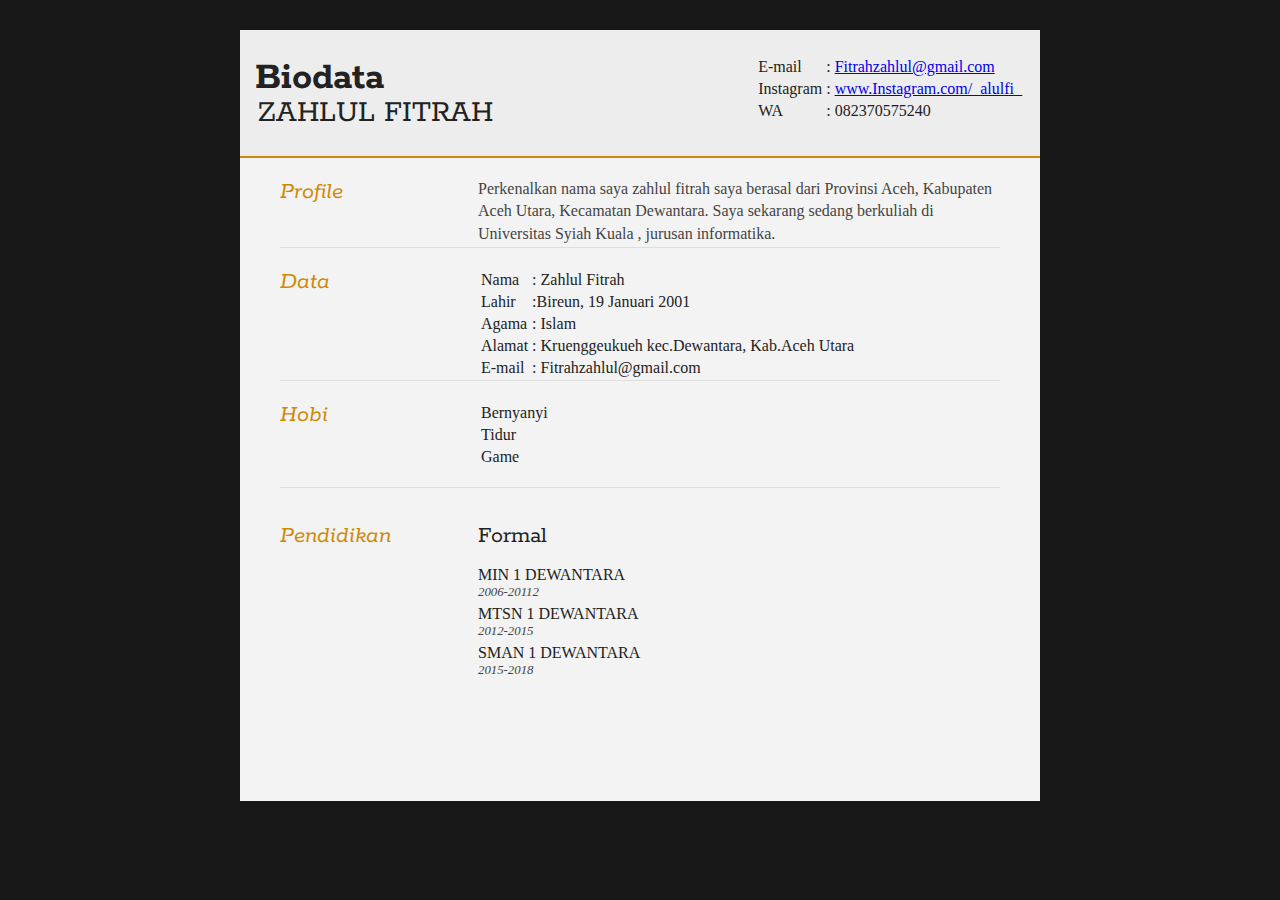
<file: index.html>
<!DOCTYPE html>
<html>
<head>
<title>Zahlul Fitrah - Profil </title>

<meta name="viewport" content="width=device-width"/>
<meta name="description" content="The Curriculum Vitae of Joe Bloggs."/>
<meta charset="UTF-8"> 

<link type="text/css" rel="stylesheet" href="style.css">
<link href='http://fonts.googleapis.com/css?family=Rokkitt:400,700|Lato:400,300' rel='stylesheet' type='text/css'>

</head>
<body id="top">
<div id="cv" class="instaFade">
    <div class="mainDetails">
       
        
        <div id="name">
            <h1 class="quickFade delayTwo">Biodata</h1>
            <h2 class="quickFade delayThree">ZAHLUL FITRAH</h2>
        </div>
        
        <div id="contactDetails" class="quickFade delayFour">
        <table>
            <tr>
                <td>E-mail</td><td>:</td><td><a href="mailto:afifsungkawa22@gmail.com" target="_blank">Fitrahzahlul@gmail.com</a></td>
            </tr>
            <tr>
                <td>Instagram</td><td>:</td><td> <a href="http://www.instagram.com/_alulfi_"> www.Instagram.com/_alulfi_</a></td>
            </tr>
            <tr>
                <td>WA</td><td>:</td><td> 082370575240</td>
            </tr>
        </table>
        </div>
        <div class="clear"></div>
    </div>
    
    <div id="mainArea" class="quickFade delayFive">
        <section>
            <article>
                <div class="sectionTitle">
                    <h1>Profile</h1>
                </div>
                
                <div class="sectionContent">
                    <p>Perkenalkan nama saya zahlul fitrah saya berasal dari Provinsi Aceh, Kabupaten Aceh Utara,
					Kecamatan Dewantara.
					Saya sekarang sedang berkuliah di Universitas Syiah Kuala , jurusan informatika.
                    </p>
                </div>
            </article>
            <div class="clear"></div>
        </section>
        
        
        <section>
            <div class="sectionTitle">
                <h1>Data </h1>
            </div>
            
            <div class="sectionContent">
                <table>
                <tr>
                    <td>Nama</td><td>: Zahlul Fitrah</td>
                </tr>
                <tr>
                    <td>Lahir</td><td>:Bireun, 19 Januari 2001</td>
                </tr>
                <tr>
                    <td>Agama</td><td>: Islam</td>
                
                <tr>
                    <td>Alamat</td><td>: Kruenggeukueh kec.Dewantara, Kab.Aceh Utara</td>
                </tr>
                <tr>
                    <td>E-mail</td><td>: Fitrahzahlul@gmail.com</td>
                </tr>
                </table>
                
            </div>
            <div class="clear"></div>
        </section>
        
        
        <section>
            <div class="sectionTitle">
                <h1>Hobi</h1>
            </div>
            
            <div class="sectionContent">
                <table width=500px>
                <tr>
                    <td>Bernyanyi</td>
                </tr>
                <tr>
                    <td>Tidur</td>
                </tr>
                <tr>
                    <td>Game</td>
                </tr>
                </table><br>
            </div>
            <div class="clear"></div>
        </section>
        
        
        <section>
            <div class="sectionTitle">
                <h1>Pendidikan</h1>
            </div>
            
            <div class="sectionContent">
                <article>
                    <h2>Formal</h2><br>
                    <h4>MIN 1 DEWANTARA</h4>
                    <p class="subDetails">2006-20112<p>
                    
                </article>
                
                <article>
                    <h4>MTSN 1 DEWANTARA</h4>
                    <p class="subDetails">2012-2015</p>
                    
                </article>
                <article>
                    <h4>SMAN 1 DEWANTARA </h4>
                    <p class="subDetails">2015-2018</p>
                </article><br>            
                    
            </div>
            <div class="clear"></div>
       
        
    </div>
</div>
<script type="text/javascript">
var gaJsHost = (("https:" == document.location.protocol) ? "https://ssl." : "http://www.");
document.write(unescape("%3Cscript src='" + gaJsHost + "google-analytics.com/ga.js' type='text/javascript'%3E%3C/script%3E"));
</script>
<script type="text/javascript">
var pageTracker = _gat._getTracker("UA-3753241-1");
pageTracker._initData();
pageTracker._trackPageview();
</script>
</body>
</html>
</file>
<file: style.css>
html,body,div,span,object,iframe,h1,h2,h3,h4,h5,h6,p,blockquote,pre,abbr,address,cite,code,del,dfn,em,img,ins,kbd,q,samp,small,strong,sub,sup,var,b,i,dl,dt,dd,fieldset,form,label,legend,caption,tbody,tfoot,thead,article,aside,canvas,details,figcaption,figure,footer,header,hgroup,menu,nav,section,summary,time,mark,audio,video {
border:0;
font:inherit;
font-size:100%;
margin:0;
padding:0;
vertical-align:baseline;
}

table,td,tr {
    /*border : 1px solid black;*/
}


article,aside,details,figcaption,figure,footer,header,hgroup,menu,nav,section {
display:block;
}

html, body {background: #181818; font-family: "Times New Roman", Times, serif; font-size: 16px; color: #222;}

.clear {clear: both;}

p {
    font-size: 1em;
    line-height: 1.4em;
    margin-bottom: 2px;
    color: #444;
}

#cv {
    width: 90%;
    max-width: 800px;
    background: #f3f3f3;
    margin: 30px auto;
}

.mainDetails {
    padding: 25px 15px;
    border-bottom: 2px solid #cf8a05;
    background: #ededed;
}

#name h1 {
    font-size: 2.5em;
    font-weight: 700;
    font-family: 'Rokkitt', Helvetica, Arial, sans-serif;
    margin-bottom: -6px;
}

#name h2 {
    font-size: 2em;
    margin-left: 2px;
    font-family: 'Rokkitt', Helvetica, Arial, sans-serif;
}

#mainArea {
    padding: 0 40px;
}

#headshot {
    width: 12.5%;
    float: left;
    margin-right: 30px;
}

#headshot img {
    width: 100%;
    height: auto;
    -webkit-border-radius: 50px;
    border-radius: 50px;
}

#name {
    float: left;
}

#contactDetails {
    float: right;
}

#contactDetails ul {
    list-style-type: none;
    font-size: 0.9em;
    margin-top: 2px;
}

#contactDetails ul li {
    margin-bottom: 3px;
    color: #444;
}

#contactDetails ul li a, a[href^=tel] {
    color: #444; 
    text-decoration: none;
    -webkit-transition: all .3s ease-in;
    -moz-transition: all .3s ease-in;
    -o-transition: all .3s ease-in;
    -ms-transition: all .3s ease-in;
    transition: all .3s ease-in;
}

#contactDetails ul li a:hover { 
    color: #cf8a05;
}


section {
    border-top: 1px solid #dedede;
    padding: 20px 0 0;
}

section:first-child {
    border-top: 0;
}

section:last-child {
    padding: 34px 0 100px;
}

.sectionTitle {
    float: left;
    width: 25%;
}

.sectionContent {
    float: right;
    width: 72.5%;
}

.sectionTitle h1 {
    font-family: 'Rokkitt', Helvetica, Arial, sans-serif;
    font-style: italic;
    font-size: 1.5em;
    color: #cf8a05;
}

.sectionContent h2 {
    font-family: 'Rokkitt', Helvetica, Arial, sans-serif;
    font-size: 1.5em;
    margin-bottom: -2px;
}

.subDetails {
    font-size: 0.8em;
    font-style: italic;
    margin-bottom: 3px;
}

.keySkills {
    list-style-type: none;
    -moz-column-count:3;
    -webkit-column-count:3;
    column-count:3;
    margin-bottom: 20px;
    font-size: 1em;
    color: #444;
}

.keySkills ul li {
    margin-bottom: 3px;
}

@media all and (min-width: 602px) and (max-width: 800px) {
    #headshot {
        display: none;
    }
    
    .keySkills {
    -moz-column-count:2;
    -webkit-column-count:2;
    column-count:2;
    }
}

@media all and (max-width: 601px) {
    #cv {
        width: 95%;
        margin: 10px auto;
        min-width: 280px;
    }
    
    #headshot {
        display: none;
    }
    
    #name, #contactDetails {
        float: none;
        width: 100%;
        text-align: center;
    }
    
    .sectionTitle, .sectionContent {
        float: none;
        width: 100%;
    }
    
    .sectionTitle {
        margin-left: -2px;
        font-size: 1.25em;
    }
    
    .keySkills {
        -moz-column-count:2;
        -webkit-column-count:2;
        column-count:2;
    }
}

@media all and (max-width: 480px) {
    .mainDetails {
        padding: 15px 15px;
    }
    
    section {
        padding: 15px 0 0;
    }
    
    #mainArea {
        padding: 0 25px;
    }

    
    .keySkills {
    -moz-column-count:1;
    -webkit-column-count:1;
    column-count:1;
    }
    
    #name h1 {
        line-height: .8em;
        margin-bottom: 4px;
    }
}

@media print {
    #cv {
        width: 100%;
    }
}

@-webkit-keyframes reset {
    0% {
        opacity: 0;
    }
    100% {
        opacity: 0;
    }
}

@-webkit-keyframes fade-in {
    0% {
        opacity: 0;
    }
    40% {
        opacity: 0;
    }
    100% {
        opacity: 1;
    }
}

@-moz-keyframes reset {
    0% {
        opacity: 0;
    }
    100% {
        opacity: 0;
    }
}

@-moz-keyframes fade-in {
    0% {
        opacity: 0;
    }
    40% {
        opacity: 0;
    }
    100% {
        opacity: 1;
    }
}

@keyframes reset {
    0% {
        opacity: 0;
    }
    100% {
        opacity: 0;
    }
}

@keyframes fade-in {
    0% {
        opacity: 0;
    }
    40% {
        opacity: 0;
    }
    100% {
        opacity: 1;
    }
}

.instaFade {
    -webkit-animation-name: reset, fade-in;
    -webkit-animation-duration: 1.5s;
    -webkit-animation-timing-function: ease-in;
    
    -moz-animation-name: reset, fade-in;
    -moz-animation-duration: 1.5s;
    -moz-animation-timing-function: ease-in;
    
    animation-name: reset, fade-in;
    animation-duration: 1.5s;
    animation-timing-function: ease-in;
}

.quickFade {
    -webkit-animation-name: reset, fade-in;
    -webkit-animation-duration: 2.5s;
    -webkit-animation-timing-function: ease-in;
    
    -moz-animation-name: reset, fade-in;
    -moz-animation-duration: 2.5s;
    -moz-animation-timing-function: ease-in;
    
    animation-name: reset, fade-in;
    animation-duration: 2.5s;
    animation-timing-function: ease-in;
}
 
.delayOne {
    -webkit-animation-delay: 0, .5s;
    -moz-animation-delay: 0, .5s;
    animation-delay: 0, .5s;
}

.delayTwo {
    -webkit-animation-delay: 0, 1s;
    -moz-animation-delay: 0, 1s;
    animation-delay: 0, 1s;
}

.delayThree {
    -webkit-animation-delay: 0, 1.5s;
    -moz-animation-delay: 0, 1.5s;
    animation-delay: 0, 1.5s;
}

.delayFour {
    -webkit-animation-delay: 0, 2s;
    -moz-animation-delay: 0, 2s;
    animation-delay: 0, 2s;
}

.delayFive {
    -webkit-animation-delay: 0, 2.5s;
    -moz-animation-delay: 0, 2.5s;
    animation-delay: 0, 2.5s;
}
ol,li {
    padding : 0px 0px 0px 0px;
    margin-left: 0px;
    
}
</file>
